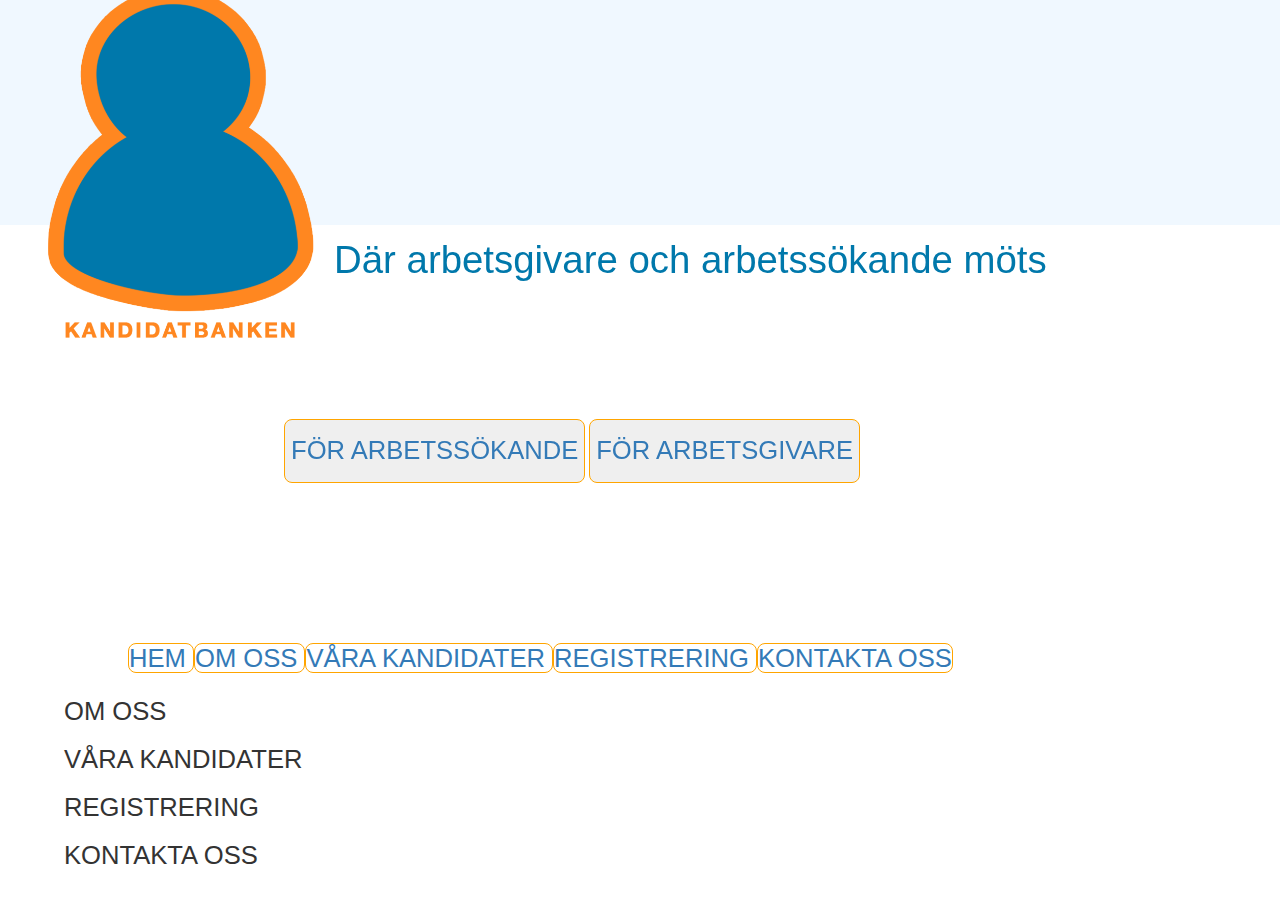
<file: kandidatbank/index.html>
<html lang="sv" >
<meta name="apple-mobile-web-app-capable" content="yes" charset="UTF-8">
<meta name="viewport" content="width=device-width, initial-scale=1">

<meta name="apple-mobile-web-app-status-bar-style" content="black-translucent">

<link rel="apple-touch-icon" href="apple-touch-icon.png" width="50px" height="50px">

<link rel="apple-touch-startup-image" href="apple-touch-icon.png">

<link rel="stylesheet" href="https://fonts.googleapis.com/icon?family=Material+Icons">

<link rel="stylesheet" href="https://maxcdn.bootstrapcdn.com/bootstrap/3.3.7/css/bootstrap.min.css">



    <script src="https://ajax.googleapis.com/ajax/libs/jquery/3.2.1/jquery.min.js"></script>
    <script src="https://maxcdn.bootstrapcdn.com/bootstrap/3.3.7/js/bootstrap.min.js"></script>



<title>Kandidatbanken</title>






<header>

<img src="images/kb6.png">

<h1> Där arbetsgivare och arbetssökande möts </h1>

<div class="options">
<button> <a href="register.php"> FÖR ARBETSSÖKANDE    </a></button>
<button><a href="404.html"> FÖR ARBETSGIVARE </a></button>
</div>
</header>
<body>

<div class= "menu">
<a href="#home"> HEM </a>
<a href="#aboutus"> OM OSS </a>
<a href="#cand"> VÅRA KANDIDATER </a>
<a href="#register"> REGISTRERING </a>

<a href="#contact"> KONTAKTA OSS </a>
</div>





<div id="page0">

  <a id="home" class="smooth"></a>




		</div>





















<div id="page1">
  <a id="aboutus" class="smooth"></a>


  <h1>  OM OSS </h1>









</div>



<div id="page2">
  <a id="cand" class="smooth"></a>
<h1> VÅRA KANDIDATER</h1>











</div>



	<div id="page3">
    <a id="register" class="smooth"></a>
    <h1>REGISTRERING</h1>


	</div>


<div id="page4">
  <a id="contact" class="smooth"></a>
<h1>KONTAKTA OSS</h1>




	</div>







</body>
<footer>



</footer>

<style>

  	

header{

    position:fixed;
    z-index: 10;
    padding: 2em;
top:0;
	  background-color:aliceblue;
	  width:100%;
	  height:25%;
  }
  header img{

    width:25%;
    height:auto;
    z-index: 10;
padding:1em;
	  margin-top: -5%;
  }

body{
margin-top:50%;
}

body h1{
margin-left:5%;
}



  header h1{

  font-size:3vw;
  font-family: sans-serif;
    color:#0078ab;
margin-left:25%;
        margin-top:-10%;
        z-index: 10;
}

a{
font-size: 2vw;
}


h1{

font-size:2vw;

}

.options{
margin-top:10%;
position:absolute;
margin-left:20%;

}


.options button{
border-radius:8px;
border:1px solid orange;
font-size:3vw;
height:5vw;


}


.options button:hover{

background-color:orange;
text-decoration:none;

}



.options a:hover{

background-color:orange;
text-decoration:none;

}


.options a:visited{

background-color:orange;
text-decoration:none;

}




.options button:visited{

background-color:orange;
text-decoration:none;

}

.menu{
margin-left:10%;
}

.menu a{

border-radius:8px;
border:1px solid orange;
font-size:2vw;

}

.menu a:hover{

background-color:orange;
text-decoration:none;


}


.menu a:visited{

background-color:orange;
text-decoration:none;

}



</style>


</html>
</file>
